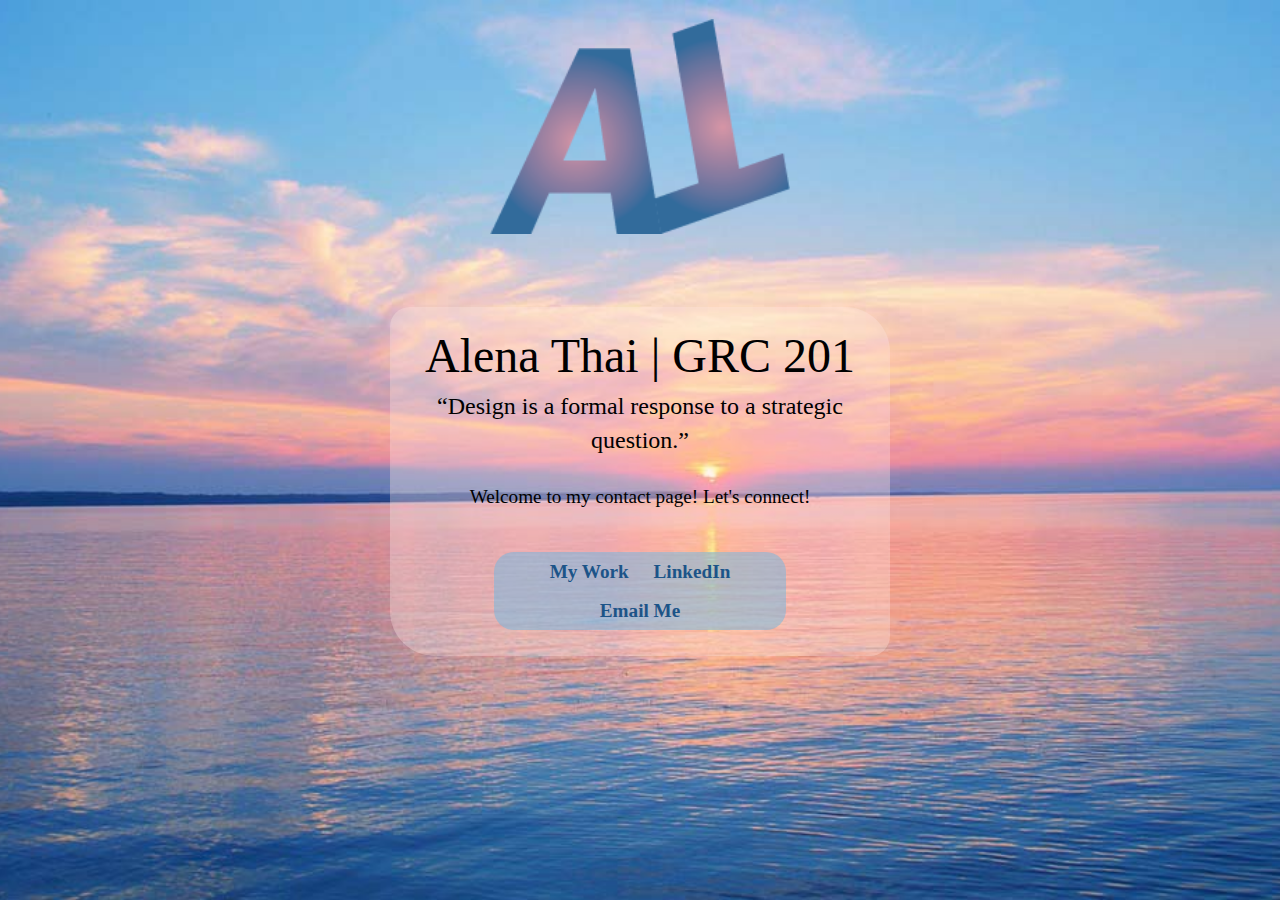
<file: index.html>
<!DOCTYPE HTML>
<html>

<head>
    <meta charset=”UTF-8”>
    <!-- THE TITLE WILL APPEAR IN THE BROWSER WINDOW OR TAB -->
    <title> Alena Thai | Contact Page </title>
    <link rel="stylesheet" type="text/css" href="styles-contact.css">
    <style>
        body {
            opacity: 0;
            transition: opacity 3s;
        }
    </style>
</head>

<body onload="document.body.style.opacity='1'">
    <div class="logo">
        <!-- Alena Thai Logo -->
        <img src="images/logo.png.png" alt="Alena Thai Design Logo" width="300">
    </div>
    <div class="center">
        <!-- Text -->
        <h1>Alena Thai | GRC 201</h1>
        <h2>&ldquo;Design is a formal response to a strategic question.&rdquo;</h2>
        <p>Welcome to my contact page! Let's connect!</p>

        <!-- Navigation "Bar"-->
        <nav>
            <ul>
                <li><a href="https://www.behance.net/alenathai/projects">My Work</a></li>
                <li><a href="https://www.linkedin.com/in/alena-thai" target="_blank">LinkedIn</a></li>
                <li><a href="mailto:athai09@calpoly.edu">Email Me</a></li>
            </ul>
        </nav>
    </div>
</body>

</html>
</file>
<file: styles-contact.css>
/*This is my 201 Contact Web Page Project using Eric Meyer's reset at the top of my page -- your CSS starts on line 56 */



/* http://meyerweb.com/eric/tools/css/reset/ 
   v2.0 | 20110126
   License: none (public domain)
*/

html,
body,
div,
span,
applet,
object,
iframe,
h1,
h2,
h3,
h4,
h5,
h6,
p,
blockquote,
pre,
a,
abbr,
acronym,
address,
big,
cite,
code,
del,
dfn,
em,
img,
ins,
kbd,
q,
s,
samp,
small,
strike,
strong,
sub,
sup,
tt,
var,
b,
u,
i,
center,
dl,
dt,
dd,
ol,
ul,
li,
fieldset,
form,
label,
legend,
table,
caption,
tbody,
tfoot,
thead,
tr,
th,
td,
article,
aside,
canvas,
details,
embed,
figure,
figcaption,
footer,
header,
hgroup,
menu,
nav,
output,
ruby,
section,
summary,
time,
mark,
audio,
video {
	margin: 0;
	padding: 0;
	border: 0;
	font-size: 100%;
	font: inherit;
	vertical-align: baseline;
}

/* HTML5 display-role reset for older browsers */
article,
aside,
details,
figcaption,
figure,
footer,
header,
hgroup,
menu,
nav,
section {
	display: block;
}

body {
	line-height: 1;
}

ol,
ul {
	list-style: none;
}

blockquote,
q {
	quotes: none;
}

blockquote:before,
blockquote:after,
q:before,
q:after {
	content: '';
	content: none;
}

table {
	border-collapse: collapse;
	border-spacing: 0;
}



/* ---------- This is the beginning of my 201 Contact Web Page Project ------------ */

html,
body {
	height: 100%;
	width: 100%;
	padding: 0;
	margin: 0;
	background-image: url("images/pastel-skies-bg.jpg.jpg");
	background-size: cover;
	background-repeat: no-repeat;
	background-attachment: fixed;
	background-position: center;
}

div {
	flex-flow: inherit;
}

.center {
	width: 35%;
	min-width: 300px;
	padding: 2%;
	margin: 50px auto;
	background: rgba(255, 228, 225, 0.35);
	text-align: center;
	border-radius: 20px 45px;
}

.center:hover {
	background: rgba(255, 228, 181, 0.50);
	/*border-radius: 50%;*/
	box-shadow:
		1px 1px rgba(102, 51, 153, 0.5),
		2px 2px rgba(102, 51, 153, 0.5),
		3px 3px rgba(102, 51, 153, 0.5);
	-webkit-transform: translateX(-3px);
	transform: translateX(-3px);

}


.logo {
	text-align: center;
	padding: 1.5%;
}

h1 {
	font-family: 'Courgette', cursive;
	font-family: 'Roboto Slab';
	font-size: 3em;
	margin: 0px auto 10px auto;
	color: black;
}

h2 {
	font-family: 'Dancing Script', cursive;
	font-family: 'Times New Roman';
	font-size: 1.5em;
	line-height: 1.4;
	color: black;
	padding: 0px 0px;
	margin: 0px auto 25px auto;
}

p {
	font-family: 'Georgia';
	font-size: 1.2em;
	line-height: 1.6;
	color: black;
}

nav {
	font-family: 'Cambria', serif;
	font-size: 1.2em;
	width: 65%;
	/* This is the width of the nav element */
	margin: 0 auto;
	/* This centers the entire nav element inside the center div */
	border-width: 3px;
	/* This puts a 3 pixel border on top and bottom of the nav element, the zero eliminates the left and right sides of the border */
	background: rgb(110, 184, 227, 0.5);
	text-align: center;
	margin-top: 2em;
	border-radius: 20px;
	/* This adds a bit of space above the nav element */
}

nav li {
	display: inline;
	/* This allows the block level elements to display next to one another */
}

nav a {
	display: inline-block;
	padding: 10px;
	/* This adds space around each of the links */
}

a {
	color: rgba(28,84,136);
	text-decoration: none;
	/* This removes the underline */
	font-weight: bold;
}

a:hover {
	color: black;
	background: rgb(255, 182, 193);
	/* This is the pink hover effect -- you'll want to change this! */
}
</file>
